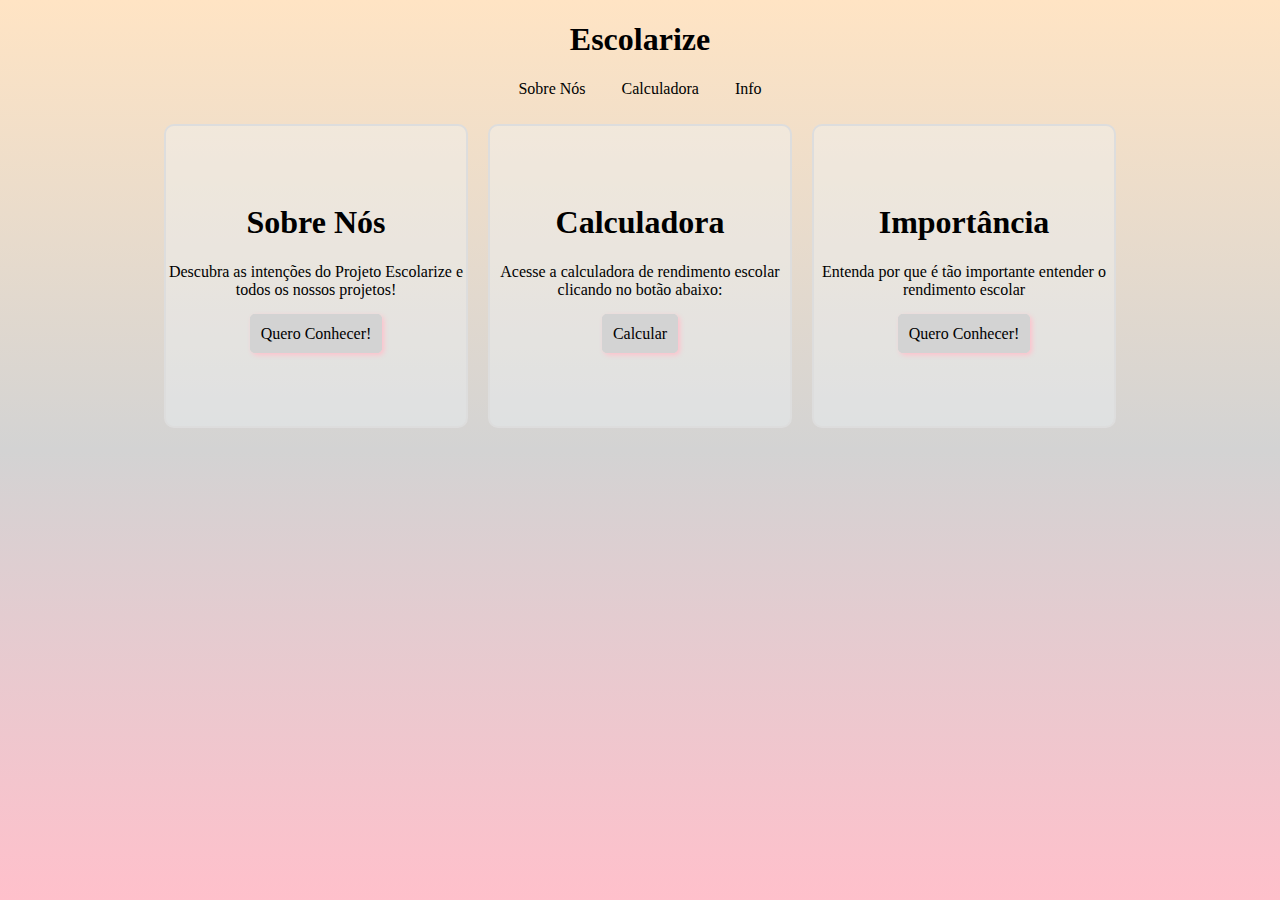
<file: index.html>
<!DOCTYPE html>
<html lang="pt-br">
<head>
    <meta charset="UTF-8">
    <meta name="viewport" content="width=device-width, initial-scale=1.0">
    <title>Calculadora de evasão</title>
    <link rel="stylesheet" href="style.css">
</head>
<body>
    <header>
        <h1>Escolarize</h1>
        <nav>
            <ul>
                
                <li><a href="about.html">Sobre Nós</a></li>
                <li><a href="calc.html">Calculadora</a></li>
                <li><a href="info.html">Info</a></li>
            </ul>
        </nav>
    </header>
    <body>
        <section id="home">
            <div class="card">
                <h1>Sobre Nós</h1>
                <p>Descubra as intenções do Projeto Escolarize e todos os nossos projetos!</p>
                <p><a href="about.html">Quero Conhecer!</a></p>
            </div> 
            <div class="card">
                <h1>Calculadora</h1>
                <p>Acesse a calculadora de rendimento escolar clicando no botão abaixo:</p>
                <p><a href="calc.html">Calcular</a></p>
            </div>
            <div class="card">
                <h1>Importância</h1>
                <p>Entenda por que é tão importante entender o rendimento escolar</p>
                <p><a href="info.html">Quero Conhecer!</a></p>
            </div>
        </section>
    </body>
    <footer>
        
    </footer>
</body>
</html>
</file>
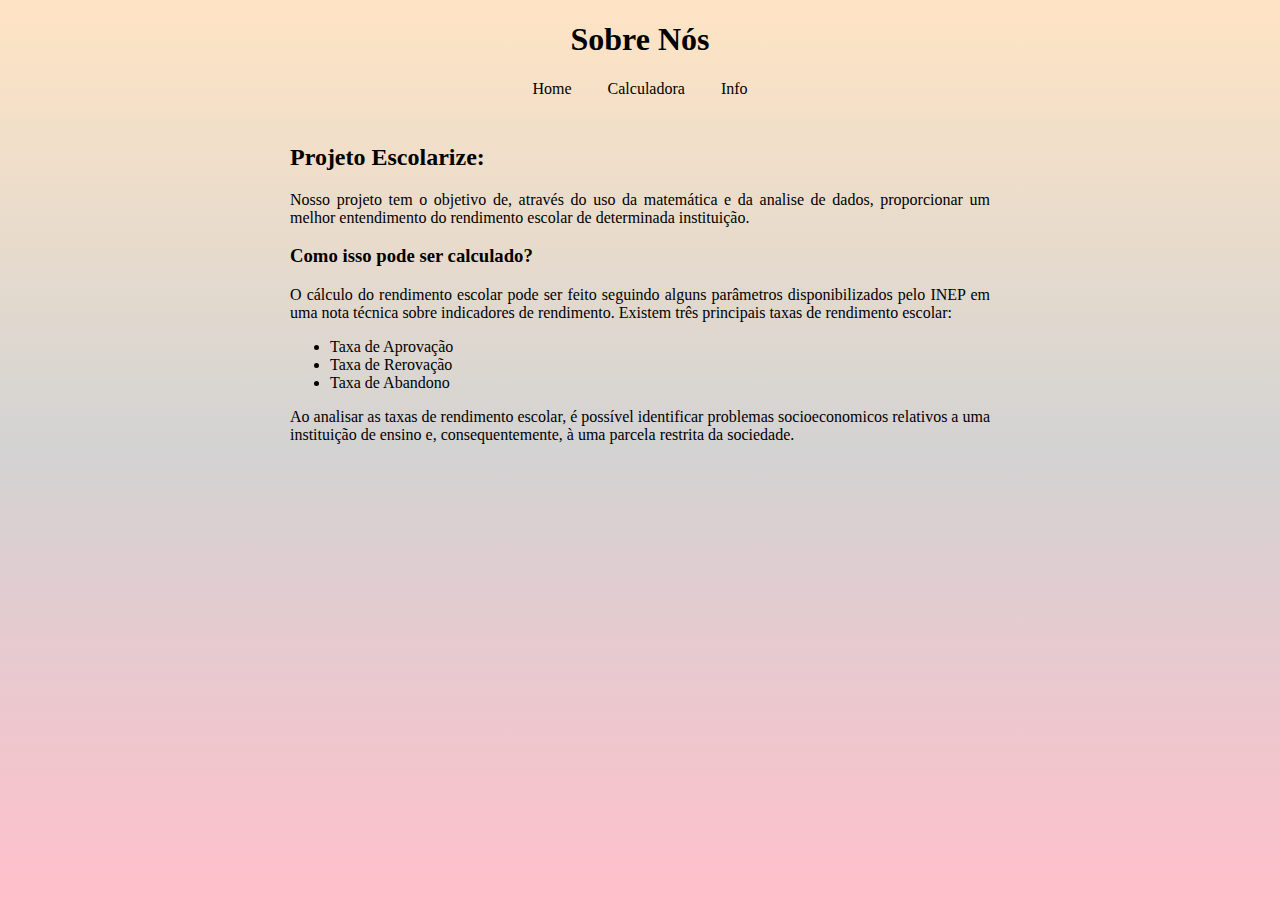
<file: about.html>
<!DOCTYPE html>
<html lang="pt-br">
<head>
    <meta charset="UTF-8">
    <meta name="viewport" content="width=device-width, initial-scale=1.0">
    <title>Sobre Nos</title>
    <link rel="stylesheet" href="style.css">
</head>
<body>
    <header>
        <h1>Sobre Nós</h1>
        <nav>
            <ul>
                <li><a href="index.html">Home</a></li>
                <li><a href="calc.html">Calculadora</a></li>
                <li><a href="info.html">Info</a></li>
            </ul>
        </nav>
    </header>
    <main>
        <h2>Projeto Escolarize:</h2>
        <p>
            Nosso projeto tem o objetivo de, através do uso da matemática e da analise de dados, 
            proporcionar um melhor entendimento do rendimento escolar de determinada instituição.
        </p>
        <h3>Como isso pode ser calculado?</h3>
        <p>
            O cálculo do rendimento escolar pode ser feito seguindo alguns parâmetros disponibilizados pelo INEP 
            em uma nota técnica sobre indicadores de rendimento. Existem três principais taxas de rendimento escolar: 
            <ul>
                <li>Taxa de Aprovação</li>
                <li>Taxa de Rerovação</li>
                <li>Taxa de Abandono</li>
            </ul>
            
            Ao analisar as taxas de rendimento escolar, é possível identificar problemas socioeconomicos relativos 
            a uma instituição de ensino e, consequentemente, à uma parcela restrita da sociedade. 
        </p>
    </main>
</body>
</html>
</file>
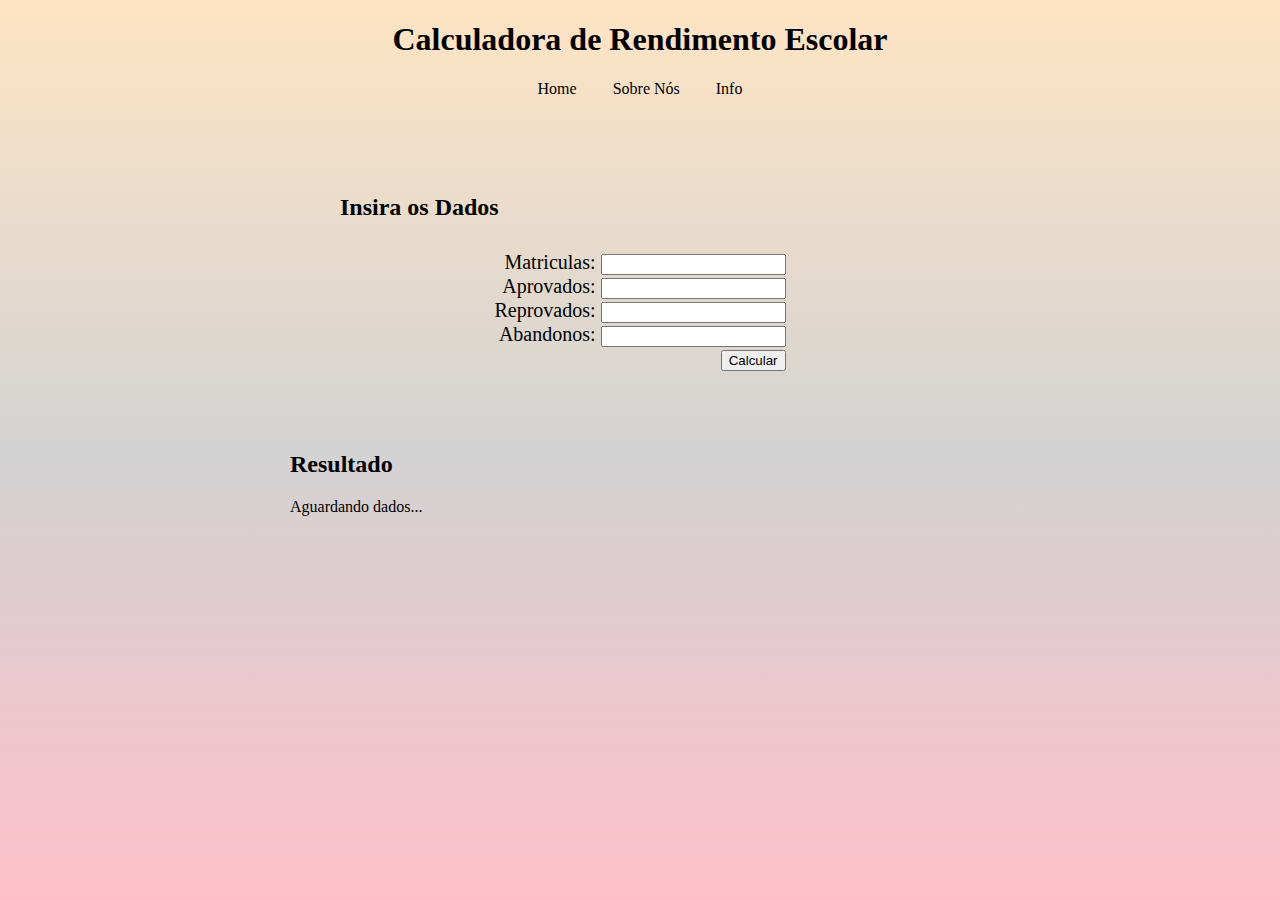
<file: calc.html>
<!DOCTYPE html>
<html lang="pt-BR">
<head>
    <meta charset="UTF-8">
    <meta name="viewport" content="width=device-width, initial-scale=1.0">
    <title>Probabilidade de Evasão Escolar</title>
    <link rel="stylesheet" href="style.css">
</head>
<body>
    <header>
        <h1>Calculadora de Rendimento Escolar</h1>
        <nav>
            <ul>
                <li><a href="index.html">Home</a></li>
                <li><a href="about.html">Sobre Nós</a></li>
                <li><a href="info.html">Info</a></li>
            </ul>
        </nav>
    </header>
    <main>
        <section id="form">
            <h2>Insira os Dados</h2>
            <div class="form">
                <form>
                    <label for="matricula">Matriculas:</label>
                    <input type="number" id="matricula" name="matricula" required>
                    <br>
                    <label for="apr">Aprovados: </label>
                    <input type="number" id="apr" name="apr" required>
                    <br>
                    <label for="rep">Reprovados: </label>
                    <input type="number" id="rep" name="rep" required>
                    <br>
                    <label for="family_support">Abandonos:</label>
                    <input type="number" id="family_support" name="family_support" required>
                    <br>
                    <button type="submit">Calcular</button>
                </form>
            </div>
        </section>
        <section id="result">
            <h2>Resultado</h2>
            <p id="output">Aguardando dados...</p>
        </section>
    </main>
</body>
</html>
</file>
<file: style.css>
@charset "UTF-8";

html{
    height: 100%;
}
body{
    background-image: linear-gradient(to bottom, bisque,lightgray,pink);
    font-family: "JetBrains Mono";
    text-align: center;
}

main{
    margin: auto;
    text-align: justify;
    max-width: 700px;
}

nav ul {
    list-style: none;
    padding: 0;
}

nav ul li {
    display: inline;
    margin: 0 1rem;
    border-radius: 5px;
}

nav ul li a{
    text-decoration: none;
    color: black;
}

nav ul li:hover{
    background-color: pink;
}

header{
    padding-bottom: 10px;
}

section#form{
    padding: 50px;
}

div.form{
    font-size: 20px;
    text-align: right;
    padding: 10px;
    max-width: fit-content;
    margin-inline: auto;
    
}

div.card{
    margin-inline: 8px;
    display: inline-block;
    border-radius: 10px;
    align-content: center;
    text-align: center;
    background-color: rgba(240, 248, 255, 0.35);
    width: 300px;
    height: 300px;
    border: 2px solid #ddd;
}

div.card p{
    padding-bottom: 10px;
}

div.card a{
    border: 1px solid lightgray;
    text-decoration: none;
    color: black;
    background-color: lightgray;
    border-radius: 5px;
    padding: 10px;
    box-shadow: 2px 2px 5px pink;
}

div.card a:hover{
    background-color: pink;
}
</file>
